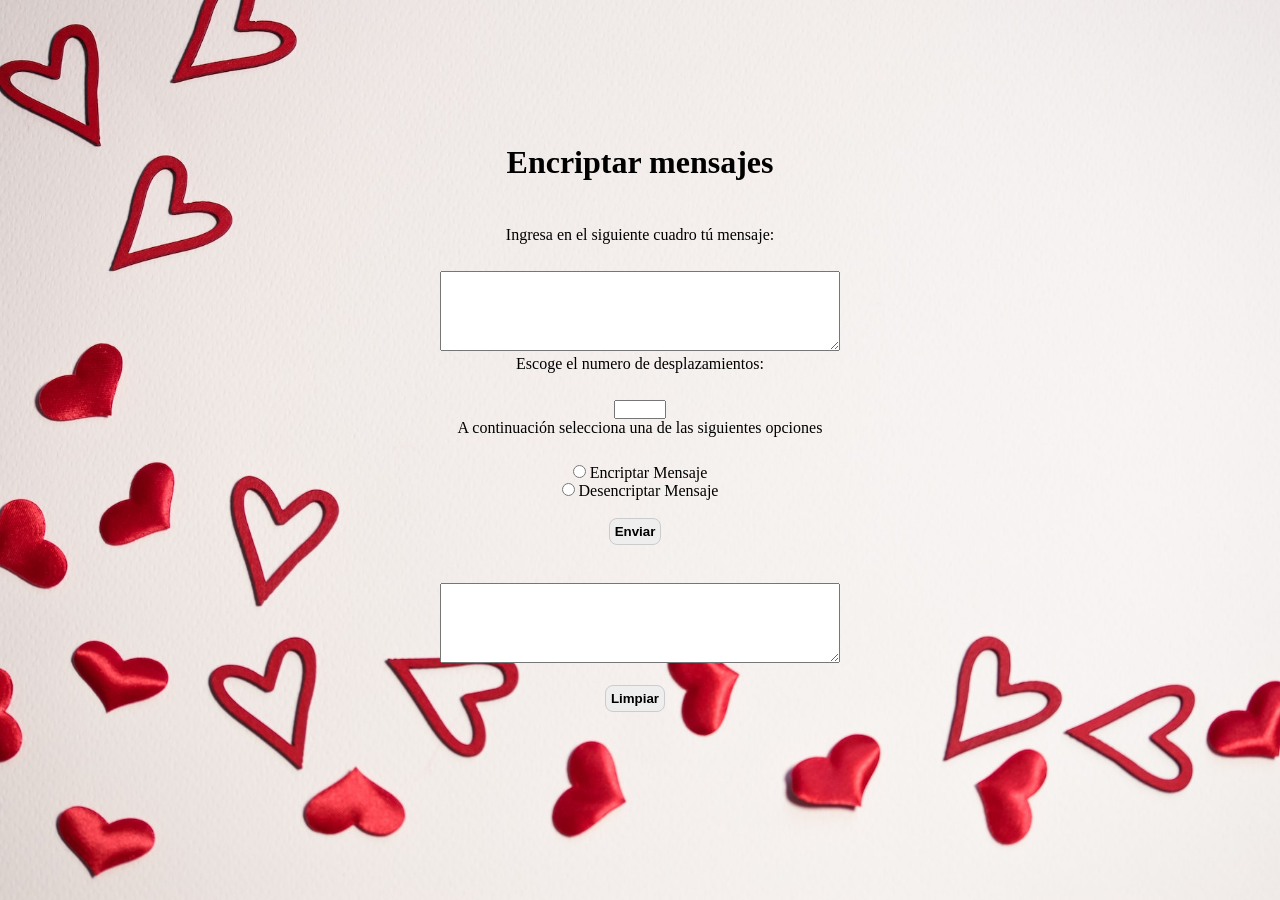
<file: index.html>
<!DOCTYPE html>
<html>
  <head>
    <meta charset="utf-8" />
    <title>Caesar Cipher</title>
    <link rel="stylesheet" href="style.css" />
  </head>
  <body>
    <div id="root">
      <h1 class="titulo">Encriptar mensajes</h1>

      <form>
        <p class="parrafo">Ingresa en el siguiente cuadro tú mensaje:</p>
        <textarea class="textarea"
          id="texto"
          onkeypress="return (event.charCode >= 65 && event.charCode <= 90) || 
      (event.charCode >= 97 && event.charCode <= 122) ||event.charCode == 32"
        ></textarea>

        <p class="parrafo">Escoge el numero de desplazamientos:</p>
        <input
          type="number"
          id="ndesplazamiento"
          name="desplazamiento"
          min="1"
          max="100"
        />

        <p class="parrafo">A continuación selecciona una de las siguientes opciones</p>
        <input type="radio" id="cifrar" name="mensaje" value="Encriptar" />
        <label for="cifrar">Encriptar Mensaje</label><br />
        <input
          type="radio"
          id="descifrar"
          name="mensaje"
          value="Desencriptar"
        />
        <label for="descifrar">Desencriptar Mensaje</label><br /><br />

        <input class="boton" type="button" value="Enviar" id="enviar" /><br /><br />
        <textarea class="textarea" id="texto2" readonly="readonly"></textarea><br /><br />
        <input class="boton" type="reset" value="Limpiar" id="limpiar" />
      </form>
    </div>

    <script src="./index.js" type="module"></script>
  </body>
</html>
</file>
<file: style.css>
* {
  box-sizing: border-box;
  margin: 0;
  padding: 0;
}

body {
  height: 100vh;
  background-image: url("./imagenes/corazon.jpg");
  background-size: cover;
}

#root {
  text-align: center;
  padding-top: 16vh;
}

.titulo {
  padding-bottom: 5vh;
  font-family: Bradley Hand, cursive;
}

.parrafo {
  padding-bottom: 3vh;
  font-family: Bradley Hand, cursive;
}

.textarea {
  height: 6em;
  width: 400px;
}

.boton {
  font-weight: bold;
    cursor: pointer;
    padding: 5px;
    margin: 0 10px 20px 0;
    border: 1px solid #ccc;
    background: #eee;
    border-radius: 8px 8px 8px 8px;
  

}
</file>
